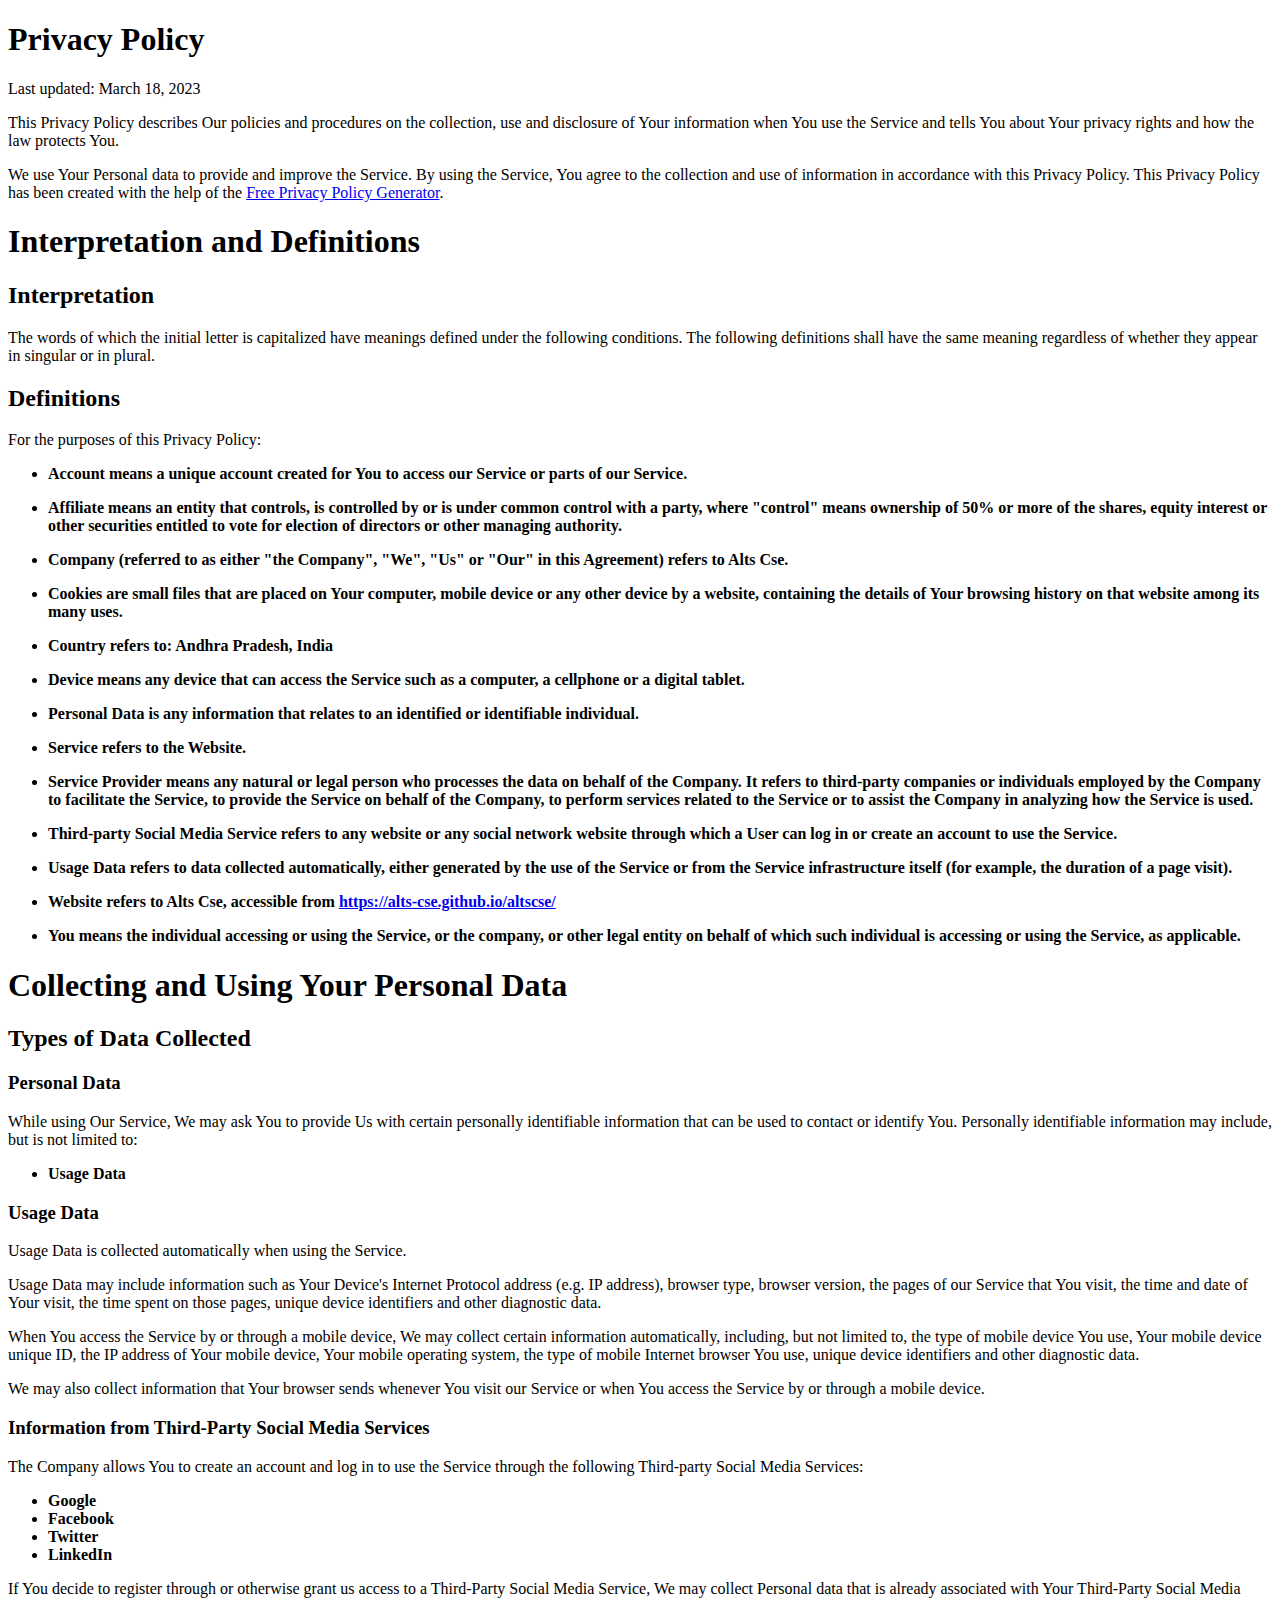
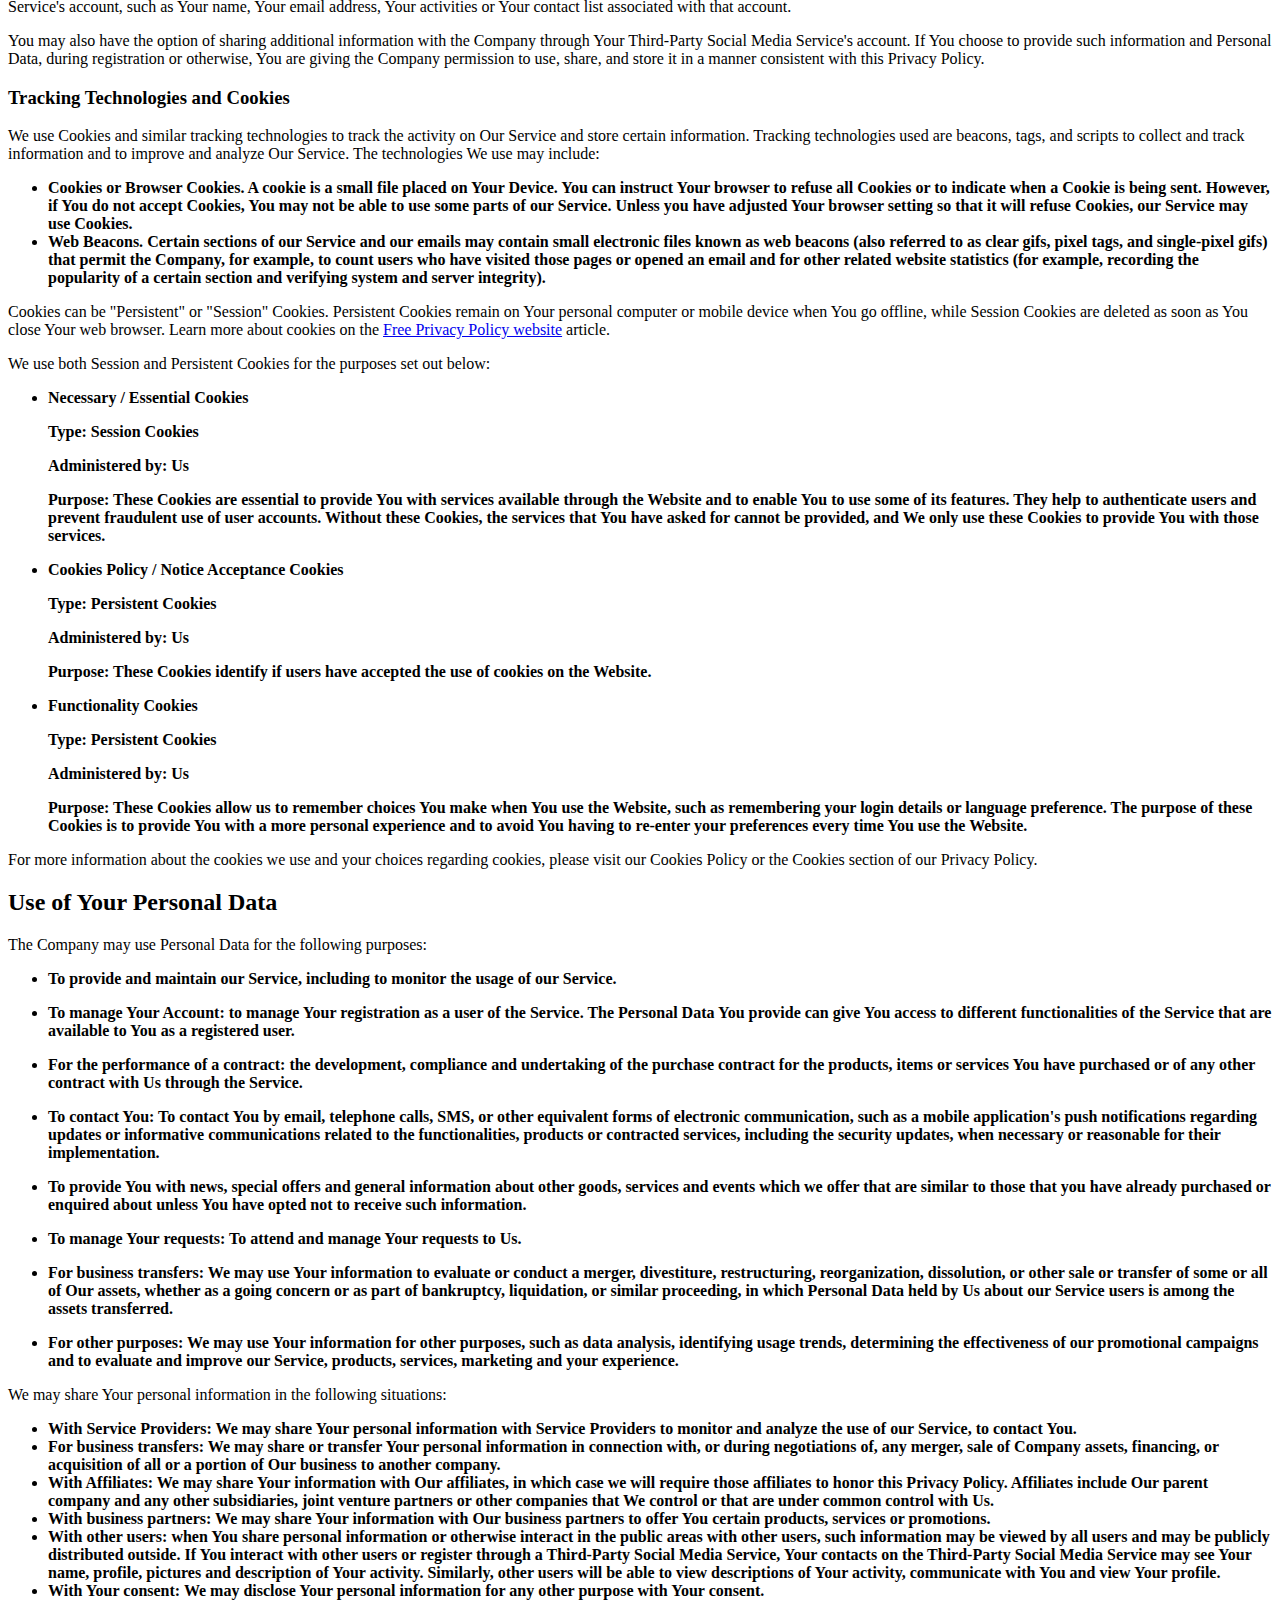
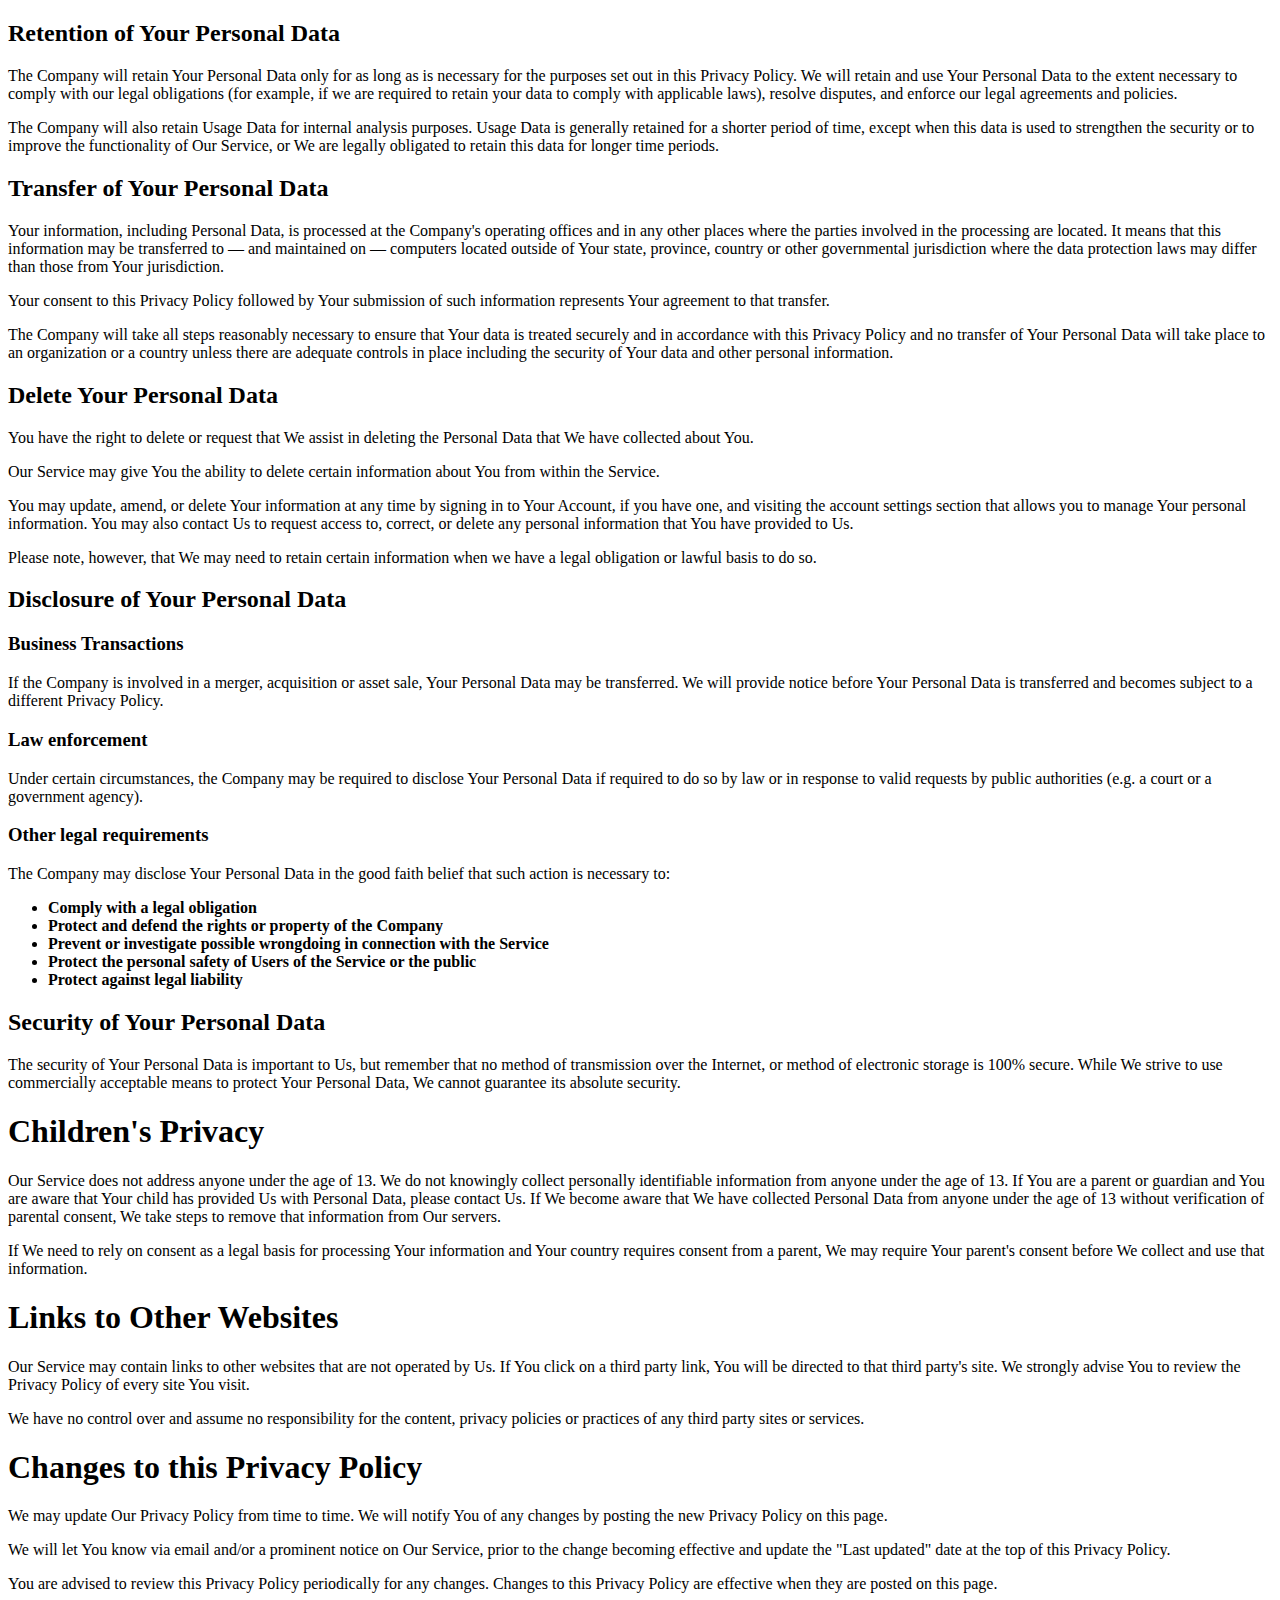
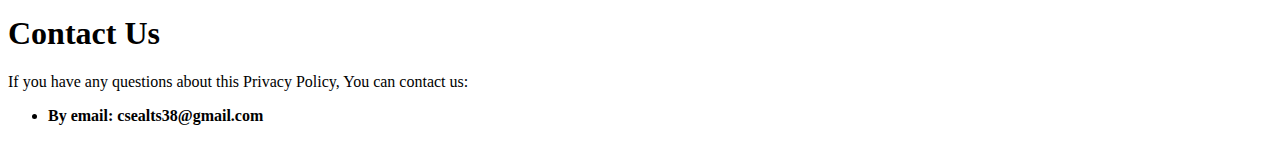
<file: test.html>
<!doctype html>
<html lang="en">
  <head>
    <!-- Required meta tags -->
    <meta charset="utf-8">
    <meta name="viewport" content="width=device-width, initial-scale=1">

    <!-- Bootstrap CSS -->
    <link href="https://cdn.jsdelivr.net/npm/bootstrap@5.0.2/dist/css/bootstrap.min.css" rel="stylesheet" integrity="sha384-EVSTQN3/azprG1Anm3QDgpJLIm9Nao0Yz1ztcQTwFspd3yD65VohhpuuCOmLASjC" crossorigin="anonymous">

    <link rel="stylesheet" href="style.css">
    <title>Hello, world!</title>
  </head>
  <body>
   

    <h1>Privacy Policy</h1>
    <p>Last updated: March 18, 2023</p>
    <p>This Privacy Policy describes Our policies and procedures on the collection, use and disclosure of Your information when You use the Service and tells You about Your privacy rights and how the law protects You.</p>
    <p>We use Your Personal data to provide and improve the Service. By using the Service, You agree to the collection and use of information in accordance with this Privacy Policy. This Privacy Policy has been created with the help of the <a href="https://www.freeprivacypolicy.com/free-privacy-policy-generator/" target="_blank">Free Privacy Policy Generator</a>.</p>
    <h1>Interpretation and Definitions</h1>
    <h2>Interpretation</h2>
    <p>The words of which the initial letter is capitalized have meanings defined under the following conditions. The following definitions shall have the same meaning regardless of whether they appear in singular or in plural.</p>
    <h2>Definitions</h2>
    <p>For the purposes of this Privacy Policy:</p>
    <ul>
    <li>
    <p><strong>Account</strong> means a unique account created for You to access our Service or parts of our Service.</p>
    </li>
    <li>
    <p><strong>Affiliate</strong> means an entity that controls, is controlled by or is under common control with a party, where &quot;control&quot; means ownership of 50% or more of the shares, equity interest or other securities entitled to vote for election of directors or other managing authority.</p>
    </li>
    <li>
    <p><strong>Company</strong> (referred to as either &quot;the Company&quot;, &quot;We&quot;, &quot;Us&quot; or &quot;Our&quot; in this Agreement) refers to Alts Cse.</p>
    </li>
    <li>
    <p><strong>Cookies</strong> are small files that are placed on Your computer, mobile device or any other device by a website, containing the details of Your browsing history on that website among its many uses.</p>
    </li>
    <li>
    <p><strong>Country</strong> refers to: Andhra Pradesh,  India</p>
    </li>
    <li>
    <p><strong>Device</strong> means any device that can access the Service such as a computer, a cellphone or a digital tablet.</p>
    </li>
    <li>
    <p><strong>Personal Data</strong> is any information that relates to an identified or identifiable individual.</p>
    </li>
    <li>
    <p><strong>Service</strong> refers to the Website.</p>
    </li>
    <li>
    <p><strong>Service Provider</strong> means any natural or legal person who processes the data on behalf of the Company. It refers to third-party companies or individuals employed by the Company to facilitate the Service, to provide the Service on behalf of the Company, to perform services related to the Service or to assist the Company in analyzing how the Service is used.</p>
    </li>
    <li>
    <p><strong>Third-party Social Media Service</strong> refers to any website or any social network website through which a User can log in or create an account to use the Service.</p>
    </li>
    <li>
    <p><strong>Usage Data</strong> refers to data collected automatically, either generated by the use of the Service or from the Service infrastructure itself (for example, the duration of a page visit).</p>
    </li>
    <li>
    <p><strong>Website</strong> refers to Alts Cse, accessible from <a href="https://alts-cse.github.io/altscse/" rel="external nofollow noopener" target="_blank">https://alts-cse.github.io/altscse/</a></p>
    </li>
    <li>
    <p><strong>You</strong> means the individual accessing or using the Service, or the company, or other legal entity on behalf of which such individual is accessing or using the Service, as applicable.</p>
    </li>
    </ul>
    <h1>Collecting and Using Your Personal Data</h1>
    <h2>Types of Data Collected</h2>
    <h3>Personal Data</h3>
    <p>While using Our Service, We may ask You to provide Us with certain personally identifiable information that can be used to contact or identify You. Personally identifiable information may include, but is not limited to:</p>
    <ul>
    <li>Usage Data</li>
    </ul>
    <h3>Usage Data</h3>
    <p>Usage Data is collected automatically when using the Service.</p>
    <p>Usage Data may include information such as Your Device's Internet Protocol address (e.g. IP address), browser type, browser version, the pages of our Service that You visit, the time and date of Your visit, the time spent on those pages, unique device identifiers and other diagnostic data.</p>
    <p>When You access the Service by or through a mobile device, We may collect certain information automatically, including, but not limited to, the type of mobile device You use, Your mobile device unique ID, the IP address of Your mobile device, Your mobile operating system, the type of mobile Internet browser You use, unique device identifiers and other diagnostic data.</p>
    <p>We may also collect information that Your browser sends whenever You visit our Service or when You access the Service by or through a mobile device.</p>
    <h3>Information from Third-Party Social Media Services</h3>
    <p>The Company allows You to create an account and log in to use the Service through the following Third-party Social Media Services:</p>
    <ul>
    <li>Google</li>
    <li>Facebook</li>
    <li>Twitter</li>
    <li>LinkedIn</li>
    </ul>
    <p>If You decide to register through or otherwise grant us access to a Third-Party Social Media Service, We may collect Personal data that is already associated with Your Third-Party Social Media Service's account, such as Your name, Your email address, Your activities or Your contact list associated with that account.</p>
    <p>You may also have the option of sharing additional information with the Company through Your Third-Party Social Media Service's account. If You choose to provide such information and Personal Data, during registration or otherwise, You are giving the Company permission to use, share, and store it in a manner consistent with this Privacy Policy.</p>
    <h3>Tracking Technologies and Cookies</h3>
    <p>We use Cookies and similar tracking technologies to track the activity on Our Service and store certain information. Tracking technologies used are beacons, tags, and scripts to collect and track information and to improve and analyze Our Service. The technologies We use may include:</p>
    <ul>
    <li><strong>Cookies or Browser Cookies.</strong> A cookie is a small file placed on Your Device. You can instruct Your browser to refuse all Cookies or to indicate when a Cookie is being sent. However, if You do not accept Cookies, You may not be able to use some parts of our Service. Unless you have adjusted Your browser setting so that it will refuse Cookies, our Service may use Cookies.</li>
    <li><strong>Web Beacons.</strong> Certain sections of our Service and our emails may contain small electronic files known as web beacons (also referred to as clear gifs, pixel tags, and single-pixel gifs) that permit the Company, for example, to count users who have visited those pages or opened an email and for other related website statistics (for example, recording the popularity of a certain section and verifying system and server integrity).</li>
    </ul>
    <p>Cookies can be &quot;Persistent&quot; or &quot;Session&quot; Cookies. Persistent Cookies remain on Your personal computer or mobile device when You go offline, while Session Cookies are deleted as soon as You close Your web browser. Learn more about cookies on the <a href="https://www.freeprivacypolicy.com/blog/sample-privacy-policy-template/#Use_Of_Cookies_And_Tracking" target="_blank">Free Privacy Policy website</a> article.</p>
    <p>We use both Session and Persistent Cookies for the purposes set out below:</p>
    <ul>
    <li>
    <p><strong>Necessary / Essential Cookies</strong></p>
    <p>Type: Session Cookies</p>
    <p>Administered by: Us</p>
    <p>Purpose: These Cookies are essential to provide You with services available through the Website and to enable You to use some of its features. They help to authenticate users and prevent fraudulent use of user accounts. Without these Cookies, the services that You have asked for cannot be provided, and We only use these Cookies to provide You with those services.</p>
    </li>
    <li>
    <p><strong>Cookies Policy / Notice Acceptance Cookies</strong></p>
    <p>Type: Persistent Cookies</p>
    <p>Administered by: Us</p>
    <p>Purpose: These Cookies identify if users have accepted the use of cookies on the Website.</p>
    </li>
    <li>
    <p><strong>Functionality Cookies</strong></p>
    <p>Type: Persistent Cookies</p>
    <p>Administered by: Us</p>
    <p>Purpose: These Cookies allow us to remember choices You make when You use the Website, such as remembering your login details or language preference. The purpose of these Cookies is to provide You with a more personal experience and to avoid You having to re-enter your preferences every time You use the Website.</p>
    </li>
    </ul>
    <p>For more information about the cookies we use and your choices regarding cookies, please visit our Cookies Policy or the Cookies section of our Privacy Policy.</p>
    <h2>Use of Your Personal Data</h2>
    <p>The Company may use Personal Data for the following purposes:</p>
    <ul>
    <li>
    <p><strong>To provide and maintain our Service</strong>, including to monitor the usage of our Service.</p>
    </li>
    <li>
    <p><strong>To manage Your Account:</strong> to manage Your registration as a user of the Service. The Personal Data You provide can give You access to different functionalities of the Service that are available to You as a registered user.</p>
    </li>
    <li>
    <p><strong>For the performance of a contract:</strong> the development, compliance and undertaking of the purchase contract for the products, items or services You have purchased or of any other contract with Us through the Service.</p>
    </li>
    <li>
    <p><strong>To contact You:</strong> To contact You by email, telephone calls, SMS, or other equivalent forms of electronic communication, such as a mobile application's push notifications regarding updates or informative communications related to the functionalities, products or contracted services, including the security updates, when necessary or reasonable for their implementation.</p>
    </li>
    <li>
    <p><strong>To provide You</strong> with news, special offers and general information about other goods, services and events which we offer that are similar to those that you have already purchased or enquired about unless You have opted not to receive such information.</p>
    </li>
    <li>
    <p><strong>To manage Your requests:</strong> To attend and manage Your requests to Us.</p>
    </li>
    <li>
    <p><strong>For business transfers:</strong> We may use Your information to evaluate or conduct a merger, divestiture, restructuring, reorganization, dissolution, or other sale or transfer of some or all of Our assets, whether as a going concern or as part of bankruptcy, liquidation, or similar proceeding, in which Personal Data held by Us about our Service users is among the assets transferred.</p>
    </li>
    <li>
    <p><strong>For other purposes</strong>: We may use Your information for other purposes, such as data analysis, identifying usage trends, determining the effectiveness of our promotional campaigns and to evaluate and improve our Service, products, services, marketing and your experience.</p>
    </li>
    </ul>
    <p>We may share Your personal information in the following situations:</p>
    <ul>
    <li><strong>With Service Providers:</strong> We may share Your personal information with Service Providers to monitor and analyze the use of our Service,  to contact You.</li>
    <li><strong>For business transfers:</strong> We may share or transfer Your personal information in connection with, or during negotiations of, any merger, sale of Company assets, financing, or acquisition of all or a portion of Our business to another company.</li>
    <li><strong>With Affiliates:</strong> We may share Your information with Our affiliates, in which case we will require those affiliates to honor this Privacy Policy. Affiliates include Our parent company and any other subsidiaries, joint venture partners or other companies that We control or that are under common control with Us.</li>
    <li><strong>With business partners:</strong> We may share Your information with Our business partners to offer You certain products, services or promotions.</li>
    <li><strong>With other users:</strong> when You share personal information or otherwise interact in the public areas with other users, such information may be viewed by all users and may be publicly distributed outside. If You interact with other users or register through a Third-Party Social Media Service, Your contacts on the Third-Party Social Media Service may see Your name, profile, pictures and description of Your activity. Similarly, other users will be able to view descriptions of Your activity, communicate with You and view Your profile.</li>
    <li><strong>With Your consent</strong>: We may disclose Your personal information for any other purpose with Your consent.</li>
    </ul>
    <h2>Retention of Your Personal Data</h2>
    <p>The Company will retain Your Personal Data only for as long as is necessary for the purposes set out in this Privacy Policy. We will retain and use Your Personal Data to the extent necessary to comply with our legal obligations (for example, if we are required to retain your data to comply with applicable laws), resolve disputes, and enforce our legal agreements and policies.</p>
    <p>The Company will also retain Usage Data for internal analysis purposes. Usage Data is generally retained for a shorter period of time, except when this data is used to strengthen the security or to improve the functionality of Our Service, or We are legally obligated to retain this data for longer time periods.</p>
    <h2>Transfer of Your Personal Data</h2>
    <p>Your information, including Personal Data, is processed at the Company's operating offices and in any other places where the parties involved in the processing are located. It means that this information may be transferred to — and maintained on — computers located outside of Your state, province, country or other governmental jurisdiction where the data protection laws may differ than those from Your jurisdiction.</p>
    <p>Your consent to this Privacy Policy followed by Your submission of such information represents Your agreement to that transfer.</p>
    <p>The Company will take all steps reasonably necessary to ensure that Your data is treated securely and in accordance with this Privacy Policy and no transfer of Your Personal Data will take place to an organization or a country unless there are adequate controls in place including the security of Your data and other personal information.</p>
    <h2>Delete Your Personal Data</h2>
    <p>You have the right to delete or request that We assist in deleting the Personal Data that We have collected about You.</p>
    <p>Our Service may give You the ability to delete certain information about You from within the Service.</p>
    <p>You may update, amend, or delete Your information at any time by signing in to Your Account, if you have one, and visiting the account settings section that allows you to manage Your personal information. You may also contact Us to request access to, correct, or delete any personal information that You have provided to Us.</p>
    <p>Please note, however, that We may need to retain certain information when we have a legal obligation or lawful basis to do so.</p>
    <h2>Disclosure of Your Personal Data</h2>
    <h3>Business Transactions</h3>
    <p>If the Company is involved in a merger, acquisition or asset sale, Your Personal Data may be transferred. We will provide notice before Your Personal Data is transferred and becomes subject to a different Privacy Policy.</p>
    <h3>Law enforcement</h3>
    <p>Under certain circumstances, the Company may be required to disclose Your Personal Data if required to do so by law or in response to valid requests by public authorities (e.g. a court or a government agency).</p>
    <h3>Other legal requirements</h3>
    <p>The Company may disclose Your Personal Data in the good faith belief that such action is necessary to:</p>
    <ul>
    <li>Comply with a legal obligation</li>
    <li>Protect and defend the rights or property of the Company</li>
    <li>Prevent or investigate possible wrongdoing in connection with the Service</li>
    <li>Protect the personal safety of Users of the Service or the public</li>
    <li>Protect against legal liability</li>
    </ul>
    <h2>Security of Your Personal Data</h2>
    <p>The security of Your Personal Data is important to Us, but remember that no method of transmission over the Internet, or method of electronic storage is 100% secure. While We strive to use commercially acceptable means to protect Your Personal Data, We cannot guarantee its absolute security.</p>
    <h1>Children's Privacy</h1>
    <p>Our Service does not address anyone under the age of 13. We do not knowingly collect personally identifiable information from anyone under the age of 13. If You are a parent or guardian and You are aware that Your child has provided Us with Personal Data, please contact Us. If We become aware that We have collected Personal Data from anyone under the age of 13 without verification of parental consent, We take steps to remove that information from Our servers.</p>
    <p>If We need to rely on consent as a legal basis for processing Your information and Your country requires consent from a parent, We may require Your parent's consent before We collect and use that information.</p>
    <h1>Links to Other Websites</h1>
    <p>Our Service may contain links to other websites that are not operated by Us. If You click on a third party link, You will be directed to that third party's site. We strongly advise You to review the Privacy Policy of every site You visit.</p>
    <p>We have no control over and assume no responsibility for the content, privacy policies or practices of any third party sites or services.</p>
    <h1>Changes to this Privacy Policy</h1>
    <p>We may update Our Privacy Policy from time to time. We will notify You of any changes by posting the new Privacy Policy on this page.</p>
    <p>We will let You know via email and/or a prominent notice on Our Service, prior to the change becoming effective and update the &quot;Last updated&quot; date at the top of this Privacy Policy.</p>
    <p>You are advised to review this Privacy Policy periodically for any changes. Changes to this Privacy Policy are effective when they are posted on this page.</p>
    <h1>Contact Us</h1>
    <p>If you have any questions about this Privacy Policy, You can contact us:</p>
    <ul>
    <li>By email: csealts38@gmail.com</li>
    </ul>
  
    <script src="https://cdn.jsdelivr.net/npm/bootstrap@5.0.2/dist/js/bootstrap.bundle.min.js" integrity="sha384-MrcW6ZMFYlzcLA8Nl+NtUVF0sA7MsXsP1UyJoMp4YLEuNSfAP+JcXn/tWtIaxVXM" crossorigin="anonymous"></script>

   
  </body>
</html>
</file>
<file: style.css>
:root {
  --gold: #ffb338;
  --light-shadow: #77571d;
  --dark-shadow: #3e2904;
}


.mainhead {
  text-align: center;
  padding: 20px;
  margin-top: 10px;

}

.item {
  font-family: Doppio One;
  padding: 10px;
  display: inline;
  border: 3px solid #D8D8D8;
  border-radius: 18px;
  letter-spacing: 1px;
  background-color: #D8D8D8;


  padding-left: 20px;
  padding-right: 20px;
  padding-bottom: 15px;
  color: #EF9A53;
  display: inline-block;
  box-shadow: rgba(0, 0, 0, 0.16) 0px 3px 6px, rgba(0, 0, 0, 0.23) 0px 3px 6px;

}

.txt {


  border-bottom: 5px solid #3C2317;
  border-radius: 10px;


}

.over {
  overflow-x: scroll;
  scrollbar-width: none;

}

.accordion {
  border: none !important;
  background-color: transparent !important;
}

.accordion-body {
  padding: 3px;
  background-color: transparent;
  border: 2px solid while;
  border-radius: 20px;
}


/* MEDIA */
@media screen and (max-width: 700px) {

  .carousel1 .carousel1-item {
    height: 600px;


  }
  #particles-js ,#particles2-js,#particles3-js,#particles4-js {
    height: 500px;
    margin: 0px;
    
  }

}

@media screen and (max-width: 520px) {
  .sidehead {
    font-size: 50px;
  }
  .carousel1 {
    margin: 0px;
    height: 550px;
  }
  .mobile-view {
    font-size: 18px;
  }

}

@media screen and (max-width: 400px) {
  .item {
    font-size: 18px;
  
  }

  .smallscreen {
    font-size: 20px;
    font-weight: 1px;
  }


}



.viewmore {
  display: inline !important;
  color: red;
}

.accordion-button {
  background-color: transparent !important;
  color: black;
}

.sidehead {
  font-family: Doppio One;
  background-color: #f79443;
  border-left: 15px solid black;
  border-radius: 0px 45px 45px 0px;
  padding-top: 5px;
  font-size: 30px;
  color: #040e39;
  font-weight: bolder;
  margin-left: 10px;
  margin-right: 70px;
  box-shadow: rgba(136, 165, 191, 0.48) 6px 2px 16px 0px, rgba(255, 255, 255, 0.8) -6px -2px 16px 2px;


}





.bg-border {
  border: none !important;
}


.carousel1{
  margin-top: 0;
  margin: 10px;
  height: 600px;
  width: 100%;
  

}

.carousel1 .carousel1-item {
  height: 600px;
  margin: 5px;
}

.carousel1-item img {
  position: relative;
  object-fit: cover;
  top: 0;
  left: 0;
  min-height: 600px;
  
}




li {
  font-weight: bold;
}



.card {
  background-color:transparent;
  border-radius: 30px;



}
.card img{
  background-color: transparent;
 
  border-radius: 30px 30px 0px 0px;

}


.splide__slide {

  border-radius: 10px;




}

.splide__list{
  border: 5px solid yellow;

}

#foot {
  background-color: #F1DEC9;
  border-left: 5px solid #002B5B;
  border-radius: 0px 20px 20px 0px;
}


/* Drop caps */

body hr {
  width: 50px;

}


.subhead {
  font-family: 'Secular One', sans-serif;
  color: #151181;
  position: relative;
  text-decoration: underline;
  text-decoration-color: #170808;
  display: inline-block;
}

.subhead::before,
.subhead::after {
  content: "";
  position: absolute;
  bottom: -3px;
  left: 0;
  width: 100%;
  height: 3px;
  transition: transform 0.3s ease;
  transform: scaleX(0);
  transform-origin: left;
}

.subhead::before {
  background-color: #170808;
}

.subhead::after {
  background-color: #865b5b;
}

.subhead:hover::before {
  transform: scaleX(0);
}

.subhead:hover::after {
  transform: scaleX(1);
}






.container1 {

  text-align: justify;
  transition: all 0.3s;
  font-size: medium;
  font-size: 10px;
  

}

.container1 p {

  line-height: 1.5;
  letter-spacing: 0.3px;
  word-spacing: 0.5px;
}

.container1 li {
  line-height: 1.5;
  letter-spacing: 0.3px;
  word-spacing: 0.5px;
}


.container1 p:first-child::first-letter {
  color: #EC994B;
  font-weight: bold;
  font-size: 50px;

  line-height: 60px;
  padding-right: 3px;


}

@media screen and (max-width:600px) {
  .container1 {
    width: 100%;
    padding: 1rem;
  }
}



.first-letter {
  font-size: 35px;
  line-height: 70px;
}

.subhead {
  initial-letter: 2;
}



/* footer */


/* crouser black opacity */
.overlay {
  position: absolute;
  top: 0;
  left: 0;
  width: 100%;
  height: 100%;
  background-color: rgba(0, 0, 0, 0.7); /* adjust opacity as needed */
}

/* delay effect scrolling */
.reveal{
  position: relative;
  transform: translateY(150px);
  opacity: 0;
  transition: 0.5s all ease;
}

.reveal.active{
  transform: translateY(0);
  opacity: 1;
}

{
  position: relative;
  
  height: 500px;
}

.container55{
  padding-top:190px;
}

#maintext{
  
  
  z-index: -1;
}
.nav{
  height: 50px;
  z-index: 1000000;
}
</file>
